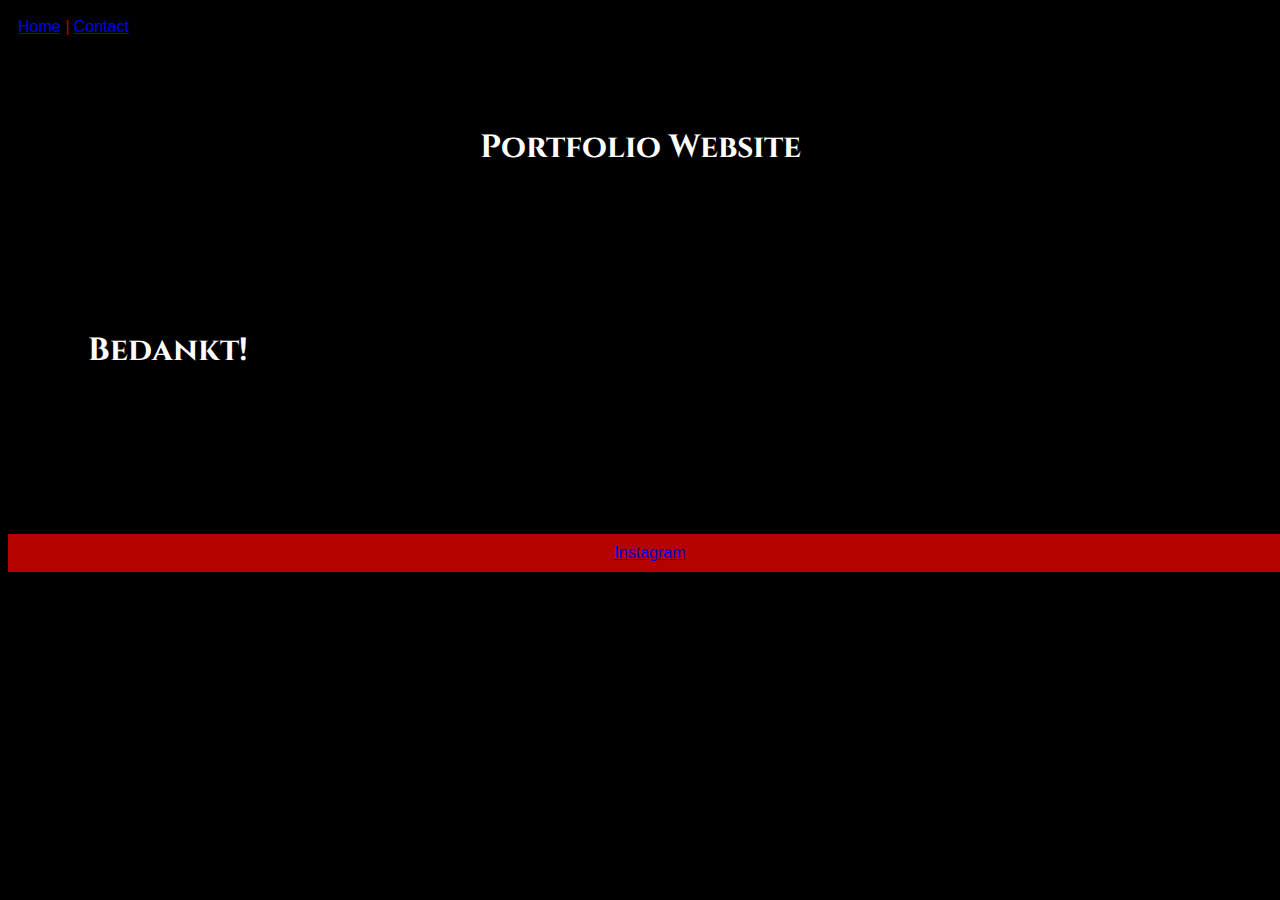
<file: contact-bedankt.html>
<!DOCTYPE html>
<html lang="en">

<head>
  <meta charset="UTF-8">
  <meta http-equiv="X-UA-Compatible" content="IE=edge">
  <meta name="viewport" content="width=device-width, initial-scale=1.0">
  <title>Portfolio website</title>
  <link rel="stylesheet" href="css/style.css">
</head>

<body>

  <nav>
    <a href="index.html">Home</a> |
    <a href="contact.html">Contact</a>
  </nav>

  <header>
    <div class="hero">
        <h1>Portfolio Website</h1>
    </div>
  </header>

  <main>
    <h1>Bedankt!</h1>
  </main>

  <footer class="form-footer">
    <a href="https://www.instagram.com/powerthrashingdeath/" target="_blank">Instagram</a>
  </footer>

</body>
</file>
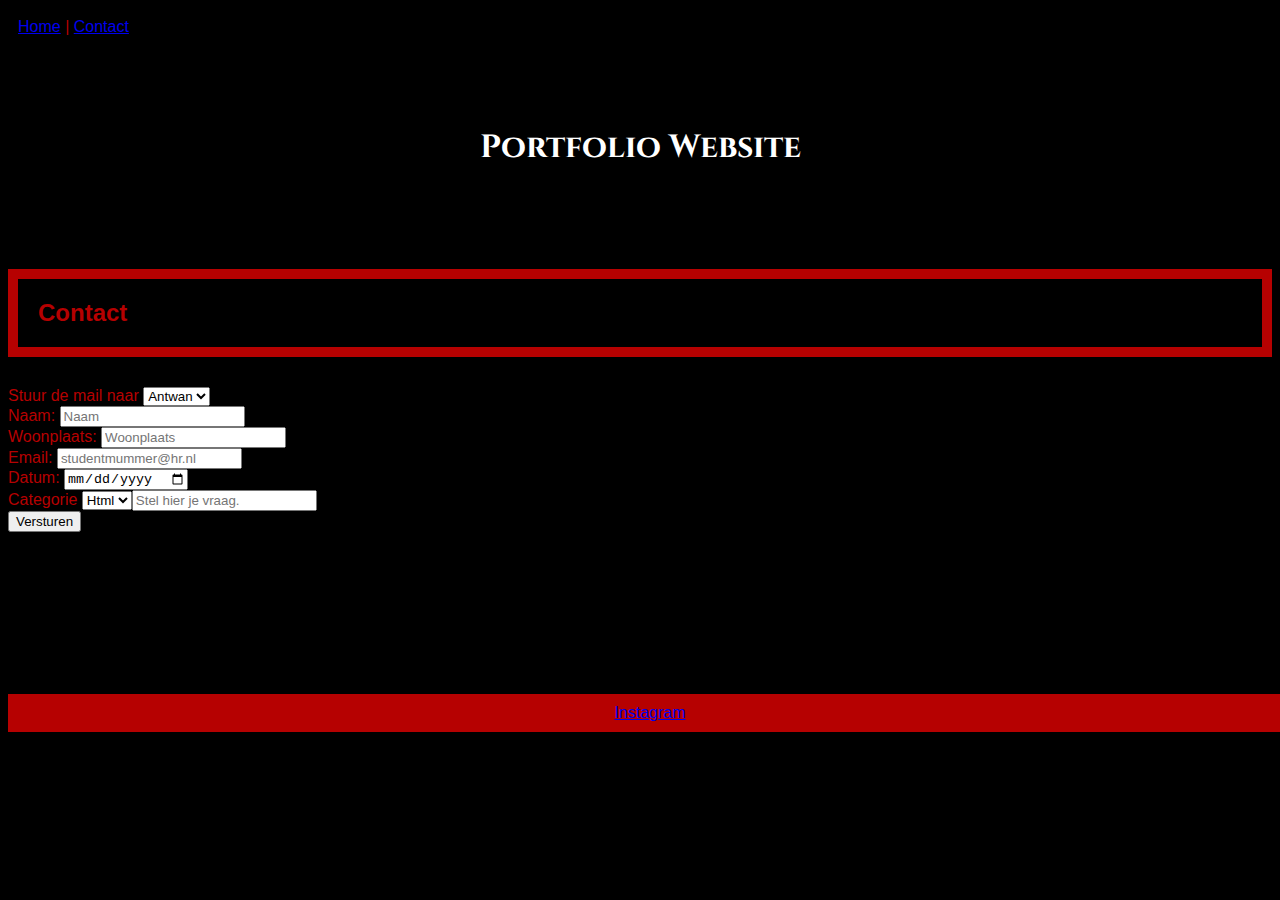
<file: contact.html>
<!DOCTYPE html>
<html lang="en">

<head>
    <meta charset="UTF-8">
    <meta http-equiv="X-UA-Compatible" content="IE=edge">
    <meta name="viewport" content="width=device-width, initial-scale=1.0">
    <title>Portfolio website</title>
    <link rel="stylesheet" href="css/style.css">
</head>

<body>

    <nav>
        <a href="index.html">Home</a> |
        <a href="contact.html">Contact</a>
    </nav>

    <header>
        <div class="hero">
            <h1>Portfolio Website</h1>
        </div>
      </header>

    <main>
        <h2>Contact</h2>

        <form action="https://docent.cmi.hr.nl/moora/frontend/send-mail.php" method="POST">

            <div>
                <label class="label" for="send-to">Stuur de mail naar</label>
                <select id="send-to" name="send-to">
                    <option value="0">Antwan</option>
                    <option value="1">Bas</option>
                    <option value="2">Erik</option>
                    <option value="3">Martijn</option>
                </select>
            </div>

            <section class="formulier">
                <section>
                    <label for="name">Naam:</label> <input type="name" id="name" name="name" placeholder="Naam"
                        required>
                </section>
                <section>
                    <label for="city">Woonplaats:</label> <input type="text" id="city" name="city"
                        placeholder="Woonplaats" required>
                </section>
                <section>
                    <label for="email">Email:</label> <input type="email" id="email" name="email"
                        placeholder="studentmummer@hr.nl" required>
                </section>
                <section>
                    <label for="birthday">Datum:</label> <input type="date" id="date" name="date">
                </section>
                <section>
                    <label for="category">Categorie</label> <select id="category" name="category">
                        <option value="html">Html</option>
                        <option value="css">Css</option>
                </section>
                <section>
                    <label for="question">Vraag:</label> <input type="question" id="question" name="question"
                        placeholder="Stel hier je vraag." required>
                </section>
            </section>

            <button type="submit">Versturen</button>

        </form>
    </main>

    <footer class="form-footer">
        <a href="https://www.instagram.com/powerthrashingdeath/" target="_blank">Instagram</a>
    </footer>

</body>
</file>
<file: css/style.css>
@import url('https://fonts.googleapis.com/css2?family=Cinzel&display=swap');

body {
  color: rgb(182, 1, 1);
  background-color: black;
  font-family: Arial, Helvetica, sans-serif;
}

nav {
  display: block;
  background-color: black;
  border: 10px solid black;
  position: sticky;
  top: 0px;
}

.hero {
  background-image: url(https://th.bing.com/th/id/R.28ede394260a75598486cf0b58f8ea7b?rik=wD8WCNn0%2fEh9bA&pid=ImgRaw&r=0);
  height: 100%;
  width: 100%;
  background-position: center;
  background-repeat: no-repeat;
  background-size: cover;
  position: center;
  display: flex;
  justify-content: center;
}

h1 {
  font-family: 'Cinzel', serif;
  color: white;
  text-shadow: 2px 2px 5px black;
  margin: 80px;
}

h2 {
  margin-left: 0px;
  margin-bottom: 30px;
  padding: 20px;
  border: 10px solid rgb(182, 1, 1);
}

.info {
  margin-left: 20px;
}

.info h3 {
  color: white;
}

ul {
  margin-bottom: 30px;
}

table,
th,
td {
  border: 1px solid;
  margin-bottom: 40px;
  margin-top: 30px;
}

.switch-rating h3 {
  color: white;
}

.games {
  width: 90%;
}

.switch-rating {
  margin-left: 20px;
}

.switch-games {
  margin-left: 20px;
  width: 1325px;
  height: 500px;
}

.card {
  width: 30vw;
  margin: 0 auto;
  border: 4px solid rgb(182, 1, 1);
  background-color: rgb(0, 0, 0);
  border-radius: 30px;
  overflow: hidden;
  box-shadow: 7px 10px 17px rgba(0, 0, 0, 0.2);
}

.profile-picture {
  width: 100%;
}

.name {
  font-size: 2em;
  font-style: italic;
  text-align: center;
  padding: 5px;
  margin: 0;
}

.skills {
  padding: 10px;
}

.cards {
  margin-top: 30px;
  margin-bottom: 70px;
  display: flex
}

footer {
  margin-top: 50px;
  left: 0;
  bottom: 0;
  padding: 10px;
  width: 100%;
  background-color: rgb(182, 1, 1);
  color: rgb(0, 0, 0);
  text-align: center;
  position: sticky;
}

.form-footer {
  margin-top: 18vh;
}

@media screen and (max-width: 768px) {

  .cards {
    display: block !important;
  }

  .card {
    width: 70vw !important;
    margin-bottom: 70px;
  }

  body {
    margin-left: 30px;
  }

  .heading-picture {
    width: 75vw;
    height: 30vw;
  }

  .switch-games {
    width: 80vw;
    height: 40vw;
  }
}
</file>
